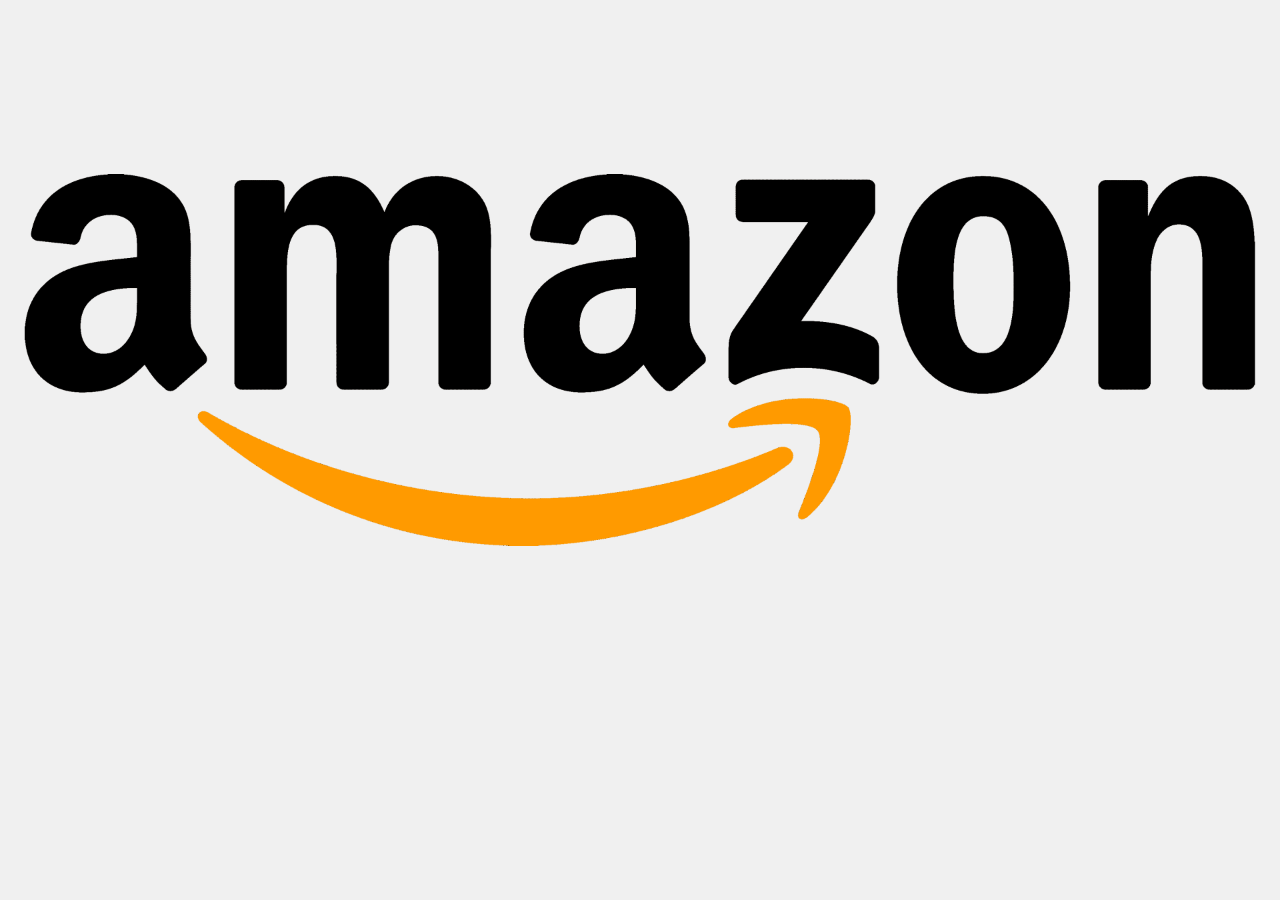
<file: iframe-content.html>
<!DOCTYPE html>
<html lang="en">
<head>
  <meta charset="UTF-8" />
  <style>
    body {
      margin: 0;
      display: flex;
      justify-content: center;
      align-items: center;
      height: 100%;
      background-color: #f0f0f0;
    }
    img {
      max-width: 100%;
      max-height: 100%;
      border-radius: 10px;
    }
  </style>
</head>
<body>
  <img src="Amazon-Logo.png" alt="Amazon Image" />
</body>
</html>
</file>
